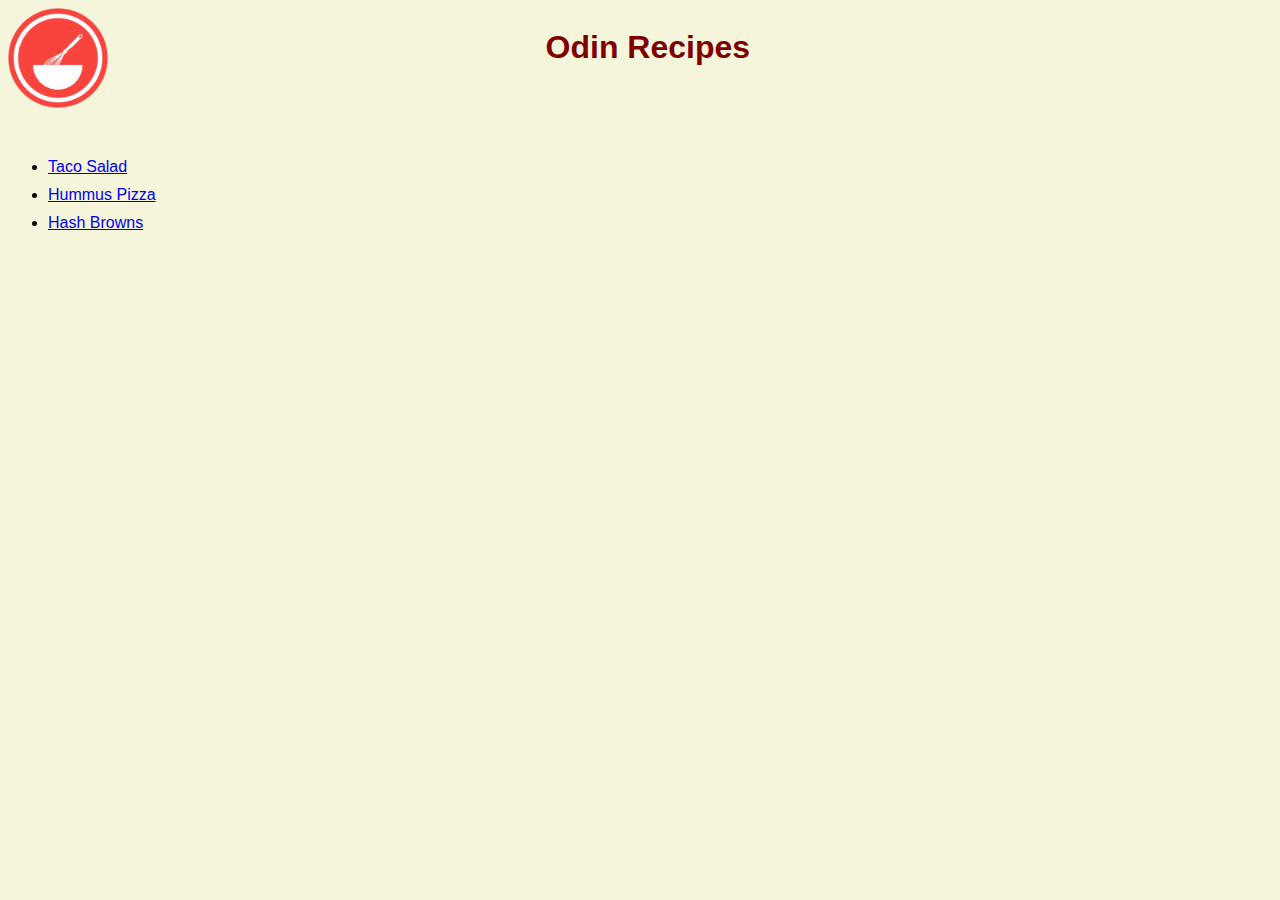
<file: index.html>
<!DOCTYPE html>
<html lang="en">
<head>
    <meta charset="UTF-8">
    <meta http-equiv="X-UA-Compatible" content="IE=edge">
    <meta name="viewport" content="width=device-width, initial-scale=1.0">
    <title>Odin Recipes</title>
    <link rel="stylesheet" href="style.css">
</head>
<body>
    <div class="header">
        <h1>Odin Recipes</h1>
        <img src="images/logo.png" alt="website logo" class="logo-img" height="100px" width="100px">
    </div>
    
    <ul>
        <li> <a href="recipes/tacosalad.html">Taco Salad</a> </li>
        <li> <a href="recipes/hummus_pizza.html">Hummus Pizza</a> </li>
        <li> <a href="recipes/hash_browns.html">Hash Browns</a> </li>
    </ul>
</body>
</html>
</file>
<file: style.css>
body {
    background-color: beige;
    font-family: Arial, Helvetica, sans-serif;
}

.header {
    height: 100px;
}

.header img{
    overflow: auto;
    position: absolute;
}

.header h1 {
    color: maroon;
    float: left;
    position: relative;
    text-align: center;
    margin-left: 42%;
    position:absolute;
}

ul {
    position: relative;
    text-align: left;
    margin-top: 50px;
}

li + li {
    margin-top: 10px;
}

.recipe-title {
    text-align: center;
}

.img-recipe {
    height: 400px;
    width: auto;
    display: block;
    margin-left: auto;
    margin-right: auto;
}

.hash-browns {
    transform: rotate(270deg);
}

.ingredients-and-steps {
    height: auto;
    column-count: 2;
}

.ingredients-and-steps .ingredients {
    overflow: auto;
    position: relative;
}

.ingredients-and-steps .steps {
    overflow: auto;
    position: relative;
}
</file>
